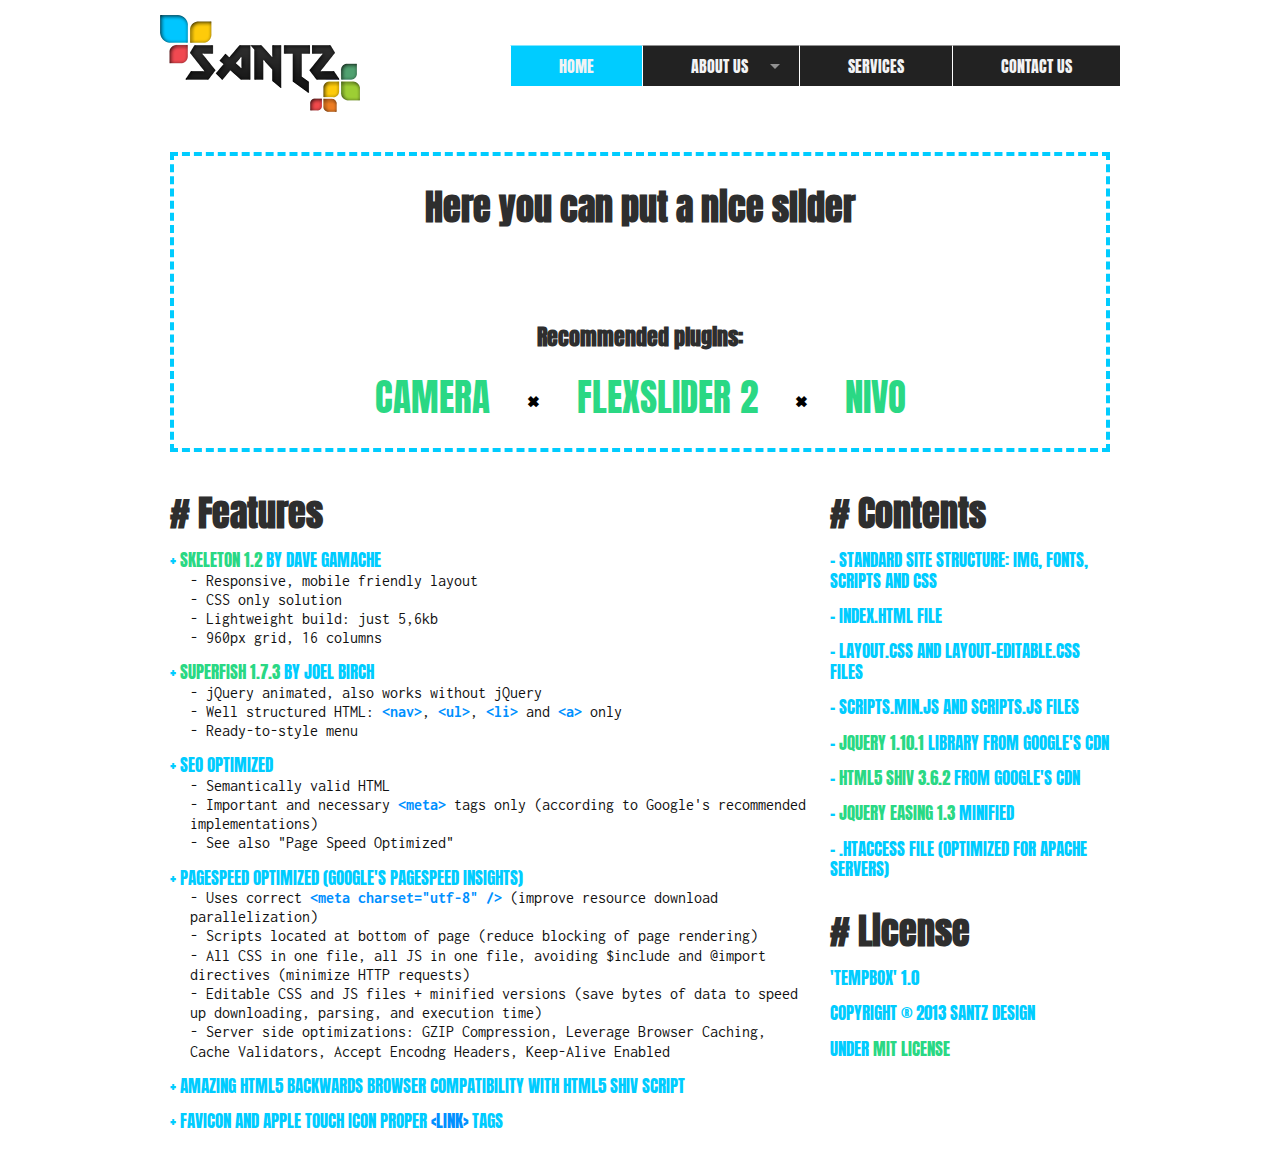
<file: index.html>
<!DOCTYPE HTML>
<head>
	<!-- Metadata -->
		<meta charset="utf-8" />
		<meta name="description" content="TEMPBOX 1.0 - HTML5 and CSS3 boilerplate by Santz Design" />
		<meta name="author" content="Santz Design" />
		<meta name="viewport" content="width=device-width, initial-scale=1, maximum-scale=1" />

	<!-- CSS & Primary Font -->
		<link href="css/layout-editable.css" type="text/css" rel="stylesheet" />
		<link type="text/css" rel="stylesheet" href="http://fonts.googleapis.com/css?family=Anton" />
		<link href="http://fonts.googleapis.com/css?family=Inconsolata:400,700" rel="stylesheet" type="text/css" />

	<!--[if lt IE 9]>
		<script src="http://html5shim.googlecode.com/svn/trunk/html5.js"></script>
	<![endif]-->

	<!-- Favicon & iPhone Icon -->
		<link rel="icon" href="favicon.ico" type="image/x-icon" />
		<link rel="shortcut icon" href="favicon.ico" type="image/x-icon" />
		<link rel="apple-touch-icon-precomposed" href="img/apple-touch-icon.png" />

	<title>TEMPBOX 1.0 - HTML5 and CSS3 boilerplate by Santz Design</title>

	<!-- 	DELETE THESE STYLES, AND ALSO DELETE ALL < -- CONTENTS -- > FROM THIS PAGE.
			THE REST OF THE FILES ARE CLEAN -->
		<style>
			h1, h2, h3, h4, h5, h6, h7 {
				line-height: 1.2em;
				font-family: 'Anton', 'Trebuchet MS', Arial, Helvetica, sans-serif;
				color: #2e2e2e;
				text-shadow: none;
			}
			
			.features {
				font: normal 16px/1.2em 'Inconsolata', 'Trebuchet MS', Helvetica, sans-serif;
				color: #111111;
			}
			
			.recommended {
				font: normal 37px/2.5em 'Anton', Arial, Helvetica, sans-serif;
				text-transform: uppercase;
			}
			
			.features b {color: #0090ff; font-weight: normal; }
			.features > ul b {font-weight: bold; }
			
			.features > li {
				font: normal 17px/1.2em 'Anton', Arial, Helvetica, sans-serif;
				color: #00ccff;
				text-transform: uppercase;
				padding-top: 15px;
			}
			
			.features ul {padding-left: 20px; }
			
			a {
				color: #2ad884;
				text-decoration: none;
			}
			a:hover {text-decoration: underline; }
			
			.slideshow {
				width: 100%;
				height: 300px;
				border: 4px dashed #00ccff;
			}
			
			.slideshow h1 {padding: 30px 0 20px; }
			.slideshow h6 {padding: 75px 0 0; }
			
			@media only screen and (max-width: 767px) {
				.slideshow {
					padding: 0 20px;
					height: 220px;
				}
				.slideshow h1 {
					font-size: 30px;
					font-weight: normal;
					padding: 20px 0 10px;
				}
				.slideshow h6 {
					padding: 30px 0 0;
					font-weight: normal;
				}
				.recommended {font-size: 17px; }
			}
		</style>

</head>

<body>

<header class="container">
	<h1><a rel="author" href="http://www.santz.net">Santz Design | www.santz.net</a></h1>
	<nav>
		<ul class="sf-menu">
			<li class="current"><a href="#">Home</a></li>
			<li><a href="#">About Us</a>
				<ul>
					<li><a href="#"><span>&emsp;-&nbsp;</span>Company</a></li>
					<li><a href="#"><span>&emsp;-&nbsp;</span>Team</a></li>
					<li><a href="#"><span>&emsp;-&nbsp;</span>News</a>
						<ul>
							<li><a href="#"><span>&emsp;&emsp;×&nbsp;</span>New</a></li>
							<li><a href="#"><span>&emsp;&emsp;×&nbsp;</span>Latest</a></li>
							<li><a href="#"><span>&emsp;&emsp;×&nbsp;</span>Archive</a></li>
							<li><a href="#"><span>&emsp;&emsp;×&nbsp;</span>Top Rated</a></li>
						</ul>
					</li>
					<li><a href="#"><span>&emsp;-&nbsp;</span>Awards</a></li>
				</ul>
			</li>
			<li><a href="#">Services</a></li>
			<li><a href="#">Contact Us</a></li>	
		</ul>
	</nav>
</header>

	<!-- CONTENTS START -->

<section>
	<div class="container p40">
		<div class="sixteen columns acenter">
			<div class="slideshow">
				<h1>Here you can put a nice slider</h1>
				<h6>Recommended plugins:</h6>
				<div class="recommended"><a href="" target="_blank">Camera</a>&emsp;×&emsp;<a href="" target="_blank">Flexslider 2</a>&emsp;×&emsp;<a href="" target="_blank">Nivo</a></div>
			</div>
		</div>
	</div>
</section>

<section>
	<div class="container p10 pb40">
		<div class="sixteen columns">
			<article class="eleven columns alpha p30">
				<h1># Features</h1>
				<ul class="features">
					<li>+ <a href="http://www.getskeleton.com/" target="_blank">Skeleton 1.2</a> by Dave Gamache</li>
						<ul>
							<li>- Responsive, mobile friendly layout</li>
							<li>- CSS only solution</li>
							<li>- Lightweight build: just 5,6kb</li>
							<li>- 960px grid, 16 columns</li>
						</ul>
					<li>+ <a href="https://github.com/joeldbirch/superfish" target="_blank">Superfish 1.7.3</a> by Joel Birch</li>
						<ul>
							<li>- jQuery animated, also works without jQuery</li>
							<li>- Well structured HTML: <b>&lt;nav&gt;</b>, <b>&lt;ul&gt;</b>, <b>&lt;li&gt;</b> and <b>&lt;a&gt;</b> only</li>
							<li>- Ready-to-style menu</li>
						</ul>
					<li>+ SEO Optimized</li>
						<ul>
							<li>- Semantically valid HTML</li>
							<li>- Important and necessary <b>&lt;meta&gt;</b> tags only (according to Google's recommended implementations)</li>
							<li>- See also "Page Speed Optimized"</li>
						</ul>
					<li>+ PageSpeed Optimized (Google's PageSpeed Insights)</li>
						<ul>
							<li>- Uses correct <b>&lt;meta charset="utf-8" /&gt;</b> (improve resource download parallelization)</li>
							<li>- Scripts located at bottom of page (reduce blocking of page rendering)</li>
							<li>- All CSS in one file, all JS in one file, avoiding $include and @import directives (minimize HTTP requests)</li>
							<li>- Editable CSS and JS files + minified versions (save bytes of data to speed up downloading, parsing, and execution time)</li>
							<li>- Server side optimizations: GZIP Compression, Leverage Browser Caching, Cache Validators, Accept Encodng Headers, Keep-Alive Enabled</li>
						</ul>
					<li>+ Amazing HTML5 backwards browser compatibility with HTML5 Shiv Script</li>
					<li>+ Favicon and Apple Touch icon proper <b>&lt;link&gt;</b> tags</li>
 				</ul>
 			</article>
			<aside class="five columns omega p30">
				<h1># Contents</h1>
				<ul class="features">
					<li>- Standard site structure: img, fonts, scripts and css</li>
					<li>- index.html file</li>
					<li>- layout.css and layout-editable.css files</li>
					<li>- scripts.min.js and scripts.js files</li>
					<li>- <a href="https://developers.google.com/speed/libraries/devguide#jquery" target="_blank">jQuery 1.10.1</a> Library from Google's CDN</li>
					<li>- <a href="https://code.google.com/p/html5shiv/" target="_blank">HTML5 Shiv 3.6.2</a> from Google's CDN</li>
					<li>- <a href="http://gsgd.co.uk/sandbox/jquery/easing/" target="_blank">jQuery Easing 1.3</a> minified</li>
					<li>- .htaccess file (optimized for Apache servers)</li>
				</ul>
				<h1 class="p30"># License</h1>
				<ul class="features">
					<li>'Tempbox' 1.0</li>
					<li>Copyright ® 2013 Santz Design</li>
					<li>Under <a href="http://opensource.org/licenses/MIT " target="_blank">MIT License</a></li>
				</ul>
			</aside>
		</div>
	</div>
</section>

	<!-- CONTENTS END -->

<footer>
	<div class="container">
		<div class="sixteen columns">
			<div class="four columns alpha">
			</div>
			<div class="four columns">
			</div>
			<div class="four columns">
			</div>
			<div class="four columns omega">
			</div>
		</div>
	</div>
</footer>

	<!-- Scripts -->
		<script type="text/javascript" src="http://ajax.googleapis.com/ajax/libs/jquery/1.10.1/jquery.min.js"></script>
		<script type="text/javascript" src="js/scripts.min.js"></script>

		<script type="text/javascript">
			(function($){
				$(document).ready(function(){
					var menu = $('.sf-menu').superfish({
					});
				});
			})(jQuery);
		</script>
		
		 <script type="text/javascript">
			$(document).ready(function() {
				$("<select />").appendTo("nav");
				$("<option />", {
				   "selected": "selected",
				   "value"   : "",
				   "text"    : "Ir a..."
				}).appendTo("nav select");	
				$("nav li a").each(function() {
					var el = $(this);
					$("<option />", {
						"value"   : el.attr("href"),
						"text"    : el.text()
					}).appendTo("nav select");
				});
				$("nav select").change(function() {
					window.location = $(this).find("option:selected").val();
				});
			});
		</script>
	<!-- end Scripts -->

	<!-- 	TEMPBOX 1.0 - HTML5 and CSS3 boilerplate by Santz Design | www.santz.net
			Free for commercial and personal use
			Copyright ® 2013 Santz Design - Under MIT License: http://opensource.org/licenses/MIT -->

</body>
</html>
</file>
<file: css/layout-editable.css>
@charset "utf-8";
/* TEMPBOX 1.0 - HTML5 and CSS3 boilerplate by Santz Design
------------------------------------------------------------*/

/* RESOURCES

	-| Skeleton 1.2 |-
	Copyright 2013, Dave Gamache | www.getskeleton.com
	
	-| Superfish 1.7.3 |-
	Copyright 2013, Joel Birch | www.github.com/joeldbirch/superfish

	-| Reset CSS 2.0 |-
	Copyright 2013, Eric Meyer | www.cssreset.com

------------------------------------------*/

/* USEFULL SNIPPETS

	// Safer than "text-indent: -9999px; " technique:
			font: 0/0 a;
			text-shadow: none;
			color: transparent;

------------------------------------------*/

/* INDEX

		# RESOURCES
		# USEFULL SNIPPETS
		# INDEX
		# CSS RESET
		# SKELETON
		# UNIVERSAL
		# HEADINGS & TEXT
		# GENERAL
		# SUPERFISH MENU
		# HEADER
		# FOOTER
		# HEADER
		# FORMS
		# LIGHTBOX
		# SLIDER
		# -
		# -
		# -
		# MEDIA QUERIES
		# FONT-FACES
------------------------------------------*/

/* CSS RESET by Eric Meyner
------------------------------------------*/

a, abbr, acronym, address ,applet, article, aside, audio, b, blockquote, big, body, center, canvas, caption, cite, code, command, datalist, dd, del, details, dfn, dl, div, dt, em, embed, fieldset, figcaption, figure, font, footer, form, h1, h2, h3, h4, h5, h6, header, hgroup, html, i, iframe, img, ins, kbd, keygen, label, legend, li, meter, nav, object, ol, output, p, pre, progress, q, s, samp, section, small, span, source, strike, strong, sub, sup, table, tbody, tfoot, thead, th, tr, tdvideo, tt, u, ul, var {background: transparent; border: 0 none; font-size: 100%; margin: 0; padding: 0; border: 0; outline: 0; vertical-align: top; } ul {list-style: none; } blockquote, q {quotes: none; } table, table td {padding: 0; border: none; border-collapse: collapse; } img {vertical-align: top; } embed {vertical-align: top; } article, aside, audio, canvas, command, datalist, details, embed, figcaption, figure, footer, header, hgroup, keygen, meter, nav, output, progress, section, source, video {display: block; } mark, rp, rt, ruby, summary, time{display: inline; }

/* SKELETON by Dave Gamache
------------------------------------------*/

.wrapper 			{ width: 100%; overflow: hidden; position: relative; }
.extra-wrap 		{ overflow: hidden; display: block; }

/* Base 960 Grid */

    .container                                  { position: relative; width: 960px; margin: 0 auto; padding: 0; }
    .container .column,
    .container .columns                         { float: left; display: inline; margin-left: 10px; margin-right: 10px; }
    .row                                        { margin-bottom: 20px; }

    /* Nested Column Classes */
    .column.alpha, .columns.alpha               { margin-left: 0; }
    .column.omega, .columns.omega               { margin-right: 0; }

    /* Base Grid */
    .container .one.column,
    .container .one.columns                     { width: 40px;  }
    .container .two.columns                     { width: 100px; }
    .container .three.columns                   { width: 160px; }
    .container .four.columns                    { width: 220px; }
    .container .five.columns                    { width: 280px; }
	.container .fivesix.columns                 { width: 310px; }
    .container .six.columns                     { width: 340px; }
    .container .seven.columns                   { width: 400px; }
    .container .eight.columns                   { width: 460px; }
    .container .nine.columns                    { width: 520px; }
    .container .ten.columns                     { width: 580px; }
    .container .eleven.columns                  { width: 640px; }
    .container .twelve.columns                  { width: 700px; }
    .container .thirteen.columns                { width: 760px; }
    .container .fourteen.columns                { width: 820px; }
    .container .fifteen.columns                 { width: 880px; }
    .container .sixteen.columns                 { width: 940px; }

    .container .one-third.column                { width: 300px; }
    .container .two-thirds.column               { width: 620px; }

    /* Offsets */
    .container .offset-by-one                   { padding-left: 60px;  }
    .container .offset-by-two                   { padding-left: 120px; }
    .container .offset-by-three                 { padding-left: 180px; }
    .container .offset-by-four                  { padding-left: 240px; }
    .container .offset-by-five                  { padding-left: 300px; }
    .container .offset-by-six                   { padding-left: 360px; }
    .container .offset-by-seven                 { padding-left: 420px; }
    .container .offset-by-eight                 { padding-left: 480px; }
    .container .offset-by-nine                  { padding-left: 540px; }
    .container .offset-by-ten                   { padding-left: 600px; }
    .container .offset-by-eleven                { padding-left: 660px; }
    .container .offset-by-twelve                { padding-left: 720px; }
    .container .offset-by-thirteen              { padding-left: 780px; }
    .container .offset-by-fourteen              { padding-left: 840px; }
    .container .offset-by-fifteen               { padding-left: 900px; }



/* Tablet (Portrait) */

    /* Note: Design for a width of 768px */

    @media only screen and (min-width: 768px) and (max-width: 959px) {
        .container                                  { width: 768px; }
        .container .column,
        .container .columns                         { margin-left: 10px; margin-right: 10px;  }
        .column.alpha, .columns.alpha               { margin-left: 0; margin-right: 10px; }
        .column.omega, .columns.omega               { margin-right: 0; margin-left: 10px; }
        .alpha.omega                                { margin-left: 0; margin-right: 0; }

        .container .one.column,
        .container .one.columns                     { width: 28px; }
        .container .two.columns                     { width: 76px; }
        .container .three.columns                   { width: 124px; }
        .container .four.columns                    { width: 172px; }
        .container .five.columns                    { width: 220px; }
		.container .fivesix.columns                 { width: 243px; }
        .container .six.columns                     { width: 268px; }
        .container .seven.columns                   { width: 316px; }
        .container .eight.columns                   { width: 364px; }
        .container .nine.columns                    { width: 412px; }
        .container .ten.columns                     { width: 460px; }
        .container .eleven.columns                  { width: 508px; }
        .container .twelve.columns                  { width: 556px; }
        .container .thirteen.columns                { width: 604px; }
        .container .fourteen.columns                { width: 652px; }
        .container .fifteen.columns                 { width: 700px; }
        .container .sixteen.columns                 { width: 748px; }

        .container .one-third.column                { width: 236px; }
        .container .two-thirds.column               { width: 492px; }

        /* Offsets */
        .container .offset-by-one                   { padding-left: 48px; }
        .container .offset-by-two                   { padding-left: 96px; }
        .container .offset-by-three                 { padding-left: 144px; }
        .container .offset-by-four                  { padding-left: 192px; }
        .container .offset-by-five                  { padding-left: 240px; }
        .container .offset-by-six                   { padding-left: 288px; }
        .container .offset-by-seven                 { padding-left: 336px; }
        .container .offset-by-eight                 { padding-left: 384px; }
        .container .offset-by-nine                  { padding-left: 432px; }
        .container .offset-by-ten                   { padding-left: 480px; }
        .container .offset-by-eleven                { padding-left: 528px; }
        .container .offset-by-twelve                { padding-left: 576px; }
        .container .offset-by-thirteen              { padding-left: 624px; }
        .container .offset-by-fourteen              { padding-left: 672px; }
        .container .offset-by-fifteen               { padding-left: 720px; }
    }


/*  Mobile (Portrait) */

    /* Note: Design for a width of 320px */

    @media only screen and (max-width: 767px) {
        .container { width: 300px; }
        .container .columns,
        .container .column { margin: 0; }

        .container .one.column,
        .container .one.columns,
        .container .two.columns,
        .container .three.columns,
        .container .four.columns,
        .container .five.columns,
        .container .six.columns,
        .container .seven.columns,
        .container .eight.columns,
        .container .nine.columns,
        .container .ten.columns,
        .container .eleven.columns,
        .container .twelve.columns,
        .container .thirteen.columns,
        .container .fourteen.columns,
        .container .fifteen.columns,
        .container .sixteen.columns,
        .container .one-third.column,
        .container .two-thirds.column  { width: 300px; }

        /* Offsets */
        .container .offset-by-one,
        .container .offset-by-two,
        .container .offset-by-three,
        .container .offset-by-four,
        .container .offset-by-five,
        .container .offset-by-six,
        .container .offset-by-seven,
        .container .offset-by-eight,
        .container .offset-by-nine,
        .container .offset-by-ten,
        .container .offset-by-eleven,
        .container .offset-by-twelve,
        .container .offset-by-thirteen,
        .container .offset-by-fourteen,
        .container .offset-by-fifteen { padding-left: 0; }

    }


/* Mobile (Landscape) */

    /* Note: Design for a width of 480px */

    @media only screen and (min-width: 480px) and (max-width: 767px) {
        .container { width: 420px; }
        .container .columns,
        .container .column { margin: 0; }

        .container .one.column,
        .container .one.columns,
        .container .two.columns,
        .container .three.columns,
        .container .four.columns,
        .container .five.columns,
        .container .six.columns,
        .container .seven.columns,
        .container .eight.columns,
        .container .nine.columns,
        .container .ten.columns,
        .container .eleven.columns,
        .container .twelve.columns,
        .container .thirteen.columns,
        .container .fourteen.columns,
        .container .fifteen.columns,
        .container .sixteen.columns,
        .container .one-third.column,
        .container .two-thirds.column { width: 420px; }
    }


/* Clearing */

/* Self Clearing Goodness */
.container:after { content: "\0020"; display: block; height: 0; clear: both; visibility: hidden; }

/* Use clearfix class on parent to clear nested columns,
or wrap each row of columns in a <div class="row"> */
.clearfix:before, .clearfix:after, .row:before, .row:after {
	content: '\0020';
	display: block;
	overflow: hidden;
	visibility: hidden;
	width: 0;
	height: 0;
}
.row:after, .clearfix:after {clear: both; }
.row, .clearfix {zoom: 1; }

/* You can also use a <br class="clear" /> to clear columns */
.clear {
	clear: both;
	display: block;
	overflow: hidden;
	visibility: hidden;
	width: 0;
	height: 0;
}

/* Resets */
.container .column .l, .container .columns .l { margin-left: 0px !important; }
.container .column .r, .container .columns .r { margin-right: 0px !important; }

/* UNIVERSAL
------------------------------------------*/

body {
	width: ;
	position: ;
	margin: ;
	background: ;
	color: #;
	font: ;
}

html, body {height: 100%; }

a img {border: 0; }

img {
	max-width: 100%;
	height: auto;
}

* {
	box-sizing: border-box;
	-moz-box-sizing: border-box;
	-o-box-sizing: border-box;
	-webkit-box-sizing: border-box;
}

::-moz-selection {
    background-color: #;
    color: #;
}

::selection {
    background-color: #;
    color: #;
}

a:link {color: #; }
a:visited {color: #; }
a:hover {color: #; }
a:active {color: #; }

/* HEADINGS & TEXT
------------------------------------------*/

h1, h2, h3, h4, h5, h6, h7 {
	line-height: ;
	font-family: ;
	color: ;
	text-shadow: ;
}

h1 {font-size: 36px; }
h2 {font-size: 32px; }
h3 {font-size: 28px; }
h4 {font-size: 26px; }
h5 {font-size: 24px; }
h6 {font-size: 22px; }
h7 {font-size: 20px; }

.text-16, .text-15, .text-14, .text-13, .text-12, .text-11, .text-10, .text-9 {
	font-weight: ;
	text-align: ;
}

.text-16 {font-size: 16px; }
.text-15 {font-size: 15px; }
.text-14 {font-size: 14px; }
.text-13 {font-size: 13px; }
.text-12 {font-size: 12px; }
.text-11 {font-size: 11px; }
.text-10 {font-size: 10px; }
.text-9 {font-size: 9px; }

.sub-18 {
	font-family: ;
	font-weight: ;
	color: #;
	font-size: px;
	text-align: ;
	text-indent: px;
}

.sub-17 {
	font-family: ;
	font-weight: ;
	color: #;
	font-size: px;
	text-align: ;
	text-indent: px;
}

.sub-16 {
	font-family: ;
	font-weight: ;
	color: #;
	font-size: px;
	text-align: ;
	text-indent: px;
}

.sub-15 {
	font-family: ;
	font-weight: ;
	color: #;
	font-size: px;
	text-align: ;
	text-indent: px;
}

/* GENERAL
------------------------------------------*/

.fleft {float: left; }
.fright {float: right; }

.aleft {text-align: left; }
.aright {text-align: right; }
.acenter {text-align: center; }
.ajustify {text-align: justify; }

.italics {font-style: italic; }
.bold {font-weight: bold; }
.underlined {text-decoration: underline; }

.block {display: block; }
.inline {display: inline-block; }

.overflow {overflow: hidden; }

.img-indent {
	float: left;
	margin: 0 15px 0 15px;
}

.img-indent-r {
	float: right;
	margin: 0 0 15px 15px;
}

.p0 {padding-top: 0 !important; }
.p1 {padding-top: 1px; }
.p2 {padding-top: 2px; }
.p3 {padding-top: 3px; }
.p4 {padding-top: 4px; }
.p5 {padding-top: 5px; }
.p6 {padding-top: 6px; }
.p7 {padding-top: 7px; }
.p8 {padding-top: 8px; }
.p9 {padding-top: 9px; }
.p10 {padding-top: 10px; }
.p11 {padding-top: 11px; }
.p12 {padding-top: 12px; }
.p13 {padding-top: 13px; }
.p14 {padding-top: 14px; }
.p15 {padding-top: 15px; }
.p16 {padding-top: 16px; }
.p17 {padding-top: 17px; }
.p18 {padding-top: 18px; }
.p19 {padding-top: 19px; }
.p20 {padding-top: 20px; }
.p21 {padding-top: 21px; }
.p25 {padding-top: 25px; }
.p30 {padding-top: 30px; }
.p35 {padding-top: 35px; }
.p40 {padding-top: 40px; }
.p45 {padding-top: 45px; }
.p50 {padding-top: 50px; }
.p55 {padding-top: 55px; }
.p60 {padding-top: 60px; }
.p65 {padding-top: 65px; }
.p70 {padding-top: 70px; }
.p75 {padding-top: 75px; }

.pb0 {padding-bottom: 0 !important; }
.pb1 {padding-bottom: 1px; }
.pb2 {padding-bottom: 2px; }
.pb3 {padding-bottom: 3px; }
.pb4 {padding-bottom: 4px; }
.pb5 {padding-bottom: 5px; }
.pb6 {padding-bottom: 6px; }
.pb7 {padding-bottom: 7px; }
.pb8 {padding-bottom: 8px; }
.pb9 {padding-bottom: 9px; }
.pb10 {padding-bottom: 10px; }
.pb11 {padding-bottom: 11px; }
.pb12 {padding-bottom: 12px; }
.pb13 {padding-bottom: 13px; }
.pb14 {padding-bottom: 14px; }
.pb15 {padding-bottom: 15px; }
.pb16 {padding-bottom: 16px; }
.pb17 {padding-bottom: 17px; }
.pb18 {padding-bottom: 18px; }
.pb19 {padding-bottom: 19px; }
.pb20 {padding-bottom: 20px; }
.pb25 {padding-bottom: 25px; }
.pb30 {padding-bottom: 30px; }
.pb35 {padding-bottom: 35px; }
.pb40 {padding-bottom: 40px; }
.pb45 {padding-bottom: 45px; }
.pb50 {padding-bottom: 50px; }
.pb55 {padding-bottom: 55px; }
.pb60 {padding-bottom: 60px; }
.pb65 {padding-bottom: 65px; }
.pb70 {padding-bottom: 70px; }
.pb75 {padding-bottom: 75px; }

.ml1 {margin-left: 1px; }
.ml2 {margin-left: 2px; }
.ml3 {margin-left: 3px; }
.ml4 {margin-left: 4px; }
.ml5 {margin-left: 5px; }
.ml6 {margin-left: 6px; }
.ml7 {margin-left: 7px; }
.ml8 {margin-left: 8px; }
.ml9 {margin-left: 9px; }
.ml10 {margin-left: 10px; }
.ml11 {margin-left: 11px; }
.ml12 {margin-left: 12px; }
.ml13 {margin-left: 13px; }
.ml14 {margin-left: 14px; }
.ml15 {margin-left: 15px; }
.ml20 {margin-left: 20px; }
.ml25 {margin-left: 25px; }
.ml30 {margin-left: 30px; }
.ml35 {margin-left: 35px; }

.mr1 {margin-right: 1px; }
.mr2 {margin-right: 2px; }
.mr3 {margin-right: 3px; }
.mr4 {margin-right: 4px; }
.mr5 {margin-right: 5px; }
.mr6 {margin-right: 6px; }
.mr7 {margin-right: 7px; }
.mr8 {margin-right: 8px; }
.mr9 {margin-right: 9px; }
.mr10 {margin-right: 10px; }
.mr11 {margin-right: 11px; }
.mr12 {margin-right: 12px; }
.mr13 {margin-right: 13px; }
.mr14 {margin-right: 14px; }
.mr15 {margin-right: 15px; }
.mr20 {margin-right: 20px; }
.mr25 {margin-right: 25px; }
.mr30 {margin-right: 30px; }
.mr35 {margin-right: 35px; }

/* SUPERFISH by Joel  Birch
------------------------------------------*/

/*** Essentials ***/
.sf-menu, .sf-menu * {
	margin: 0;
	padding: 0;
	list-style: none;
}

.sf-menu li {position: relative; }

.sf-menu ul {
	position: absolute;
	display: none;
	top: 100%;
	left: 0;
	z-index: 99;
}

.sf-menu > li {float: left; }

.sf-menu li:hover > ul,
.sf-menu li.sfHover > ul {display: block; }

.sf-menu a {
	display: block;
	position: relative;
}

.sf-menu ul ul {
	top: 0;
	left: 100%;
}

/*** Skin ***/
.sf-menu {
	float: right;
	margin-top: 30px;
	text-align: center;
}

.sf-menu ul {
	box-shadow: 1px 1px 6px rgba(0,0,0,.4);
	min-width: 100%; /* allow long menu items to determine submenu width */
	*width: 100%; /* no auto sub width for IE7, see white-space comment below */
}

.sf-menu a {
	font: normal 16px/1em 'Anton', 'Trebuchet MS', Arial, Helvetica, sans-serif;
	border-left: 1px solid #fff;
	border-top: 1px solid #dfeeff; /* fallback colour must use full shorthand */
	border-top: 1px solid rgba(255,255,255,.5);
	padding: .75em 3em;
	text-decoration: none;
	text-transform: uppercase;
	zoom: 1; /* IE7 */
}

.sf-menu a {color: #f2f3f4; }

.sf-menu li {
	background: #222222;
	white-space: nowrap; /* no need for Supersubs plugin */
	*white-space: normal; /* ...unless you support IE7 (let it wrap) */
	-webkit-transition: background .2s;
	transition: background .2s;
}

.sf-menu ul li {background: #222222; }
.sf-menu ul ul li {background: #222222; }
.sf-menu ul li span,
.sf-menu ul ul li span {display: none; }

.sf-menu li.current,
.sf-menu li:hover,
.sf-menu li.sfHover {
	background: #00CCFF;
	/* transition in and out */
	-webkit-transition: all 0.3s ease;
	transition: all 0.3s ease;
}

/*** Generated Arrows **/
.sf-arrows .sf-with-ul {
	padding-right: 3.2em;
	*padding-right: 3em; /* no CSS arrows for IE7 (lack pseudo-elements) */
}
/* styling for both css and generated arrows */
.sf-arrows .sf-with-ul:after {
	content: '';
	position: absolute;
	top: 50%;
	right: 1.2em;
	margin-top: -2px;
	height: 0;
	width: 0;
	/* order of following 3 rules important for fallbacks to work */
	border: 5px solid transparent;
	border-top-color: #dfeeff; /* edit this to suit design (no rgba in IE8) */
	border-top-color: rgba(255,255,255,.5);
}

.sf-arrows > li > .sf-with-ul:focus:after,
.sf-arrows > li:hover > .sf-with-ul:after,
.sf-arrows > .sfHover > .sf-with-ul:after {border-top-color: white; /* IE8 fallback colour */ }
/* styling for right-facing arrows */
.sf-arrows ul .sf-with-ul:after {
	margin-top: -5px;
	margin-right: -3px;
	border-color: transparent;
	border-left-color: #dfeeff; /* edit this to suit design (no rgba in IE8) */
	border-left-color: rgba(255,255,255,.5);
}

.sf-arrows ul li > .sf-with-ul:focus:after,
.sf-arrows ul li:hover > .sf-with-ul:after,
.sf-arrows ul .sfHover > .sf-with-ul:after {border-left-color: white; }

/* Mobile Select */

nav select {display: none; }

nav {position: relative; }

nav select {
	display: none;
	-webkit-appearance: none;
	-moz-appearance: none;
	appearance: none;
	cursor: pointer;
	width:  100%;
	margin: 21px 0;
	padding: 9px 18px 9px;
	color: #fff;
	font-family: 'Anton', 'Trebuchet MS', Arial, Helvetica, sans-serif;
	font-size: 18px;
	border: 1px solid #1a1a1a;
	border-top: 1px solid #1d1d1d;
	background: #212121 url(../img/marker_select.png) right center no-repeat;
	text-decoration: none;

	background-size: 31px 8px;
	-webkit-background-size: 31px 8px;

	box-shadow: inset 1px 1px 3px #1a1a1a;
	-webkit-box-shadow: inset 1px 1px 3px #1a1a1a;
	
	border-radius: 5px;
	-webkit-border-radius: 5px;
}

nav select:focus {outline: none; }

/* HEADER
------------------------------------------*/

header.container {padding: 15px 0 0; }

header h1 a {
	display: inline-block;
	width: 200px;
	height: 97px;
	background: url(../img/logo.png) 0 0 no-repeat;
	float: left;

	font: 0/0 a;
	text-shadow: none;
	color: transparent;

	transition: opacity .3s ease;
	-o-transition: opacity .3s ease;
	-moz-transition: opacity .3s ease;
	-webkit-transition: opacity .3s ease;
}

header h1 a:hover {opacity: .85; }

/* FOOTER
------------------------------------------*/

/* FORMS
------------------------------------------*/

/* LIGHTBOX
------------------------------------------*/

/* SLIDER
------------------------------------------*/

/* 
------------------------------------------*/

/* 
------------------------------------------*/

/* 
------------------------------------------*/

/* MEDIA QUERIES
------------------------------------------*/

/* Tablet (Portrait) */

    @media only screen and (min-width: 768px) and (max-width: 959px) {
		.sf-menu a {
			font-size: 15px;
			padding: .55em 2em;
		}
		.sf-arrows .sf-with-ul {
			padding-right: 2.2em;
			*padding-right: 2em; /* no CSS arrows for IE7 (lack pseudo-elements) */
		}
		.sf-arrows .sf-with-ul:after {right: .8em; }
    }

/*  Mobile (Portrait) */

    @media only screen and (max-width: 767px) {
		header h1 a {float: none; }
		nav .sf-menu {display: none; }
		nav select {	display: block; }
		.sf-menu ul li span,
		.sf-menu ul ul li span {display: inline-block; }
    }

/* Mobile (Landscape) */

    @media only screen and (min-width: 480px) and (max-width: 767px) {

    }

/* FONT-FACES
------------------------------------------*/

/*	This is the proper syntax for an @font-face file
		Just create a "fonts" folder at the root, copy your
		FontName into code below and remove
		comment brackets */

/*
	@font-face {
	    font-family: 'FontName';
	    src: url('../fonts/FontName.eot');
	    src: url('../fonts/FontName.eot?iefix') format('eot'),
	         url('../fonts/FontName.woff') format('woff'),
	         url('../fonts/FontName.ttf') format('truetype'),
	         url('../fonts/FontName.svg#webfontZam02nTh') format('svg');
	    font-weight: normal;
	    font-style: normal;
	}
*/
</file>
